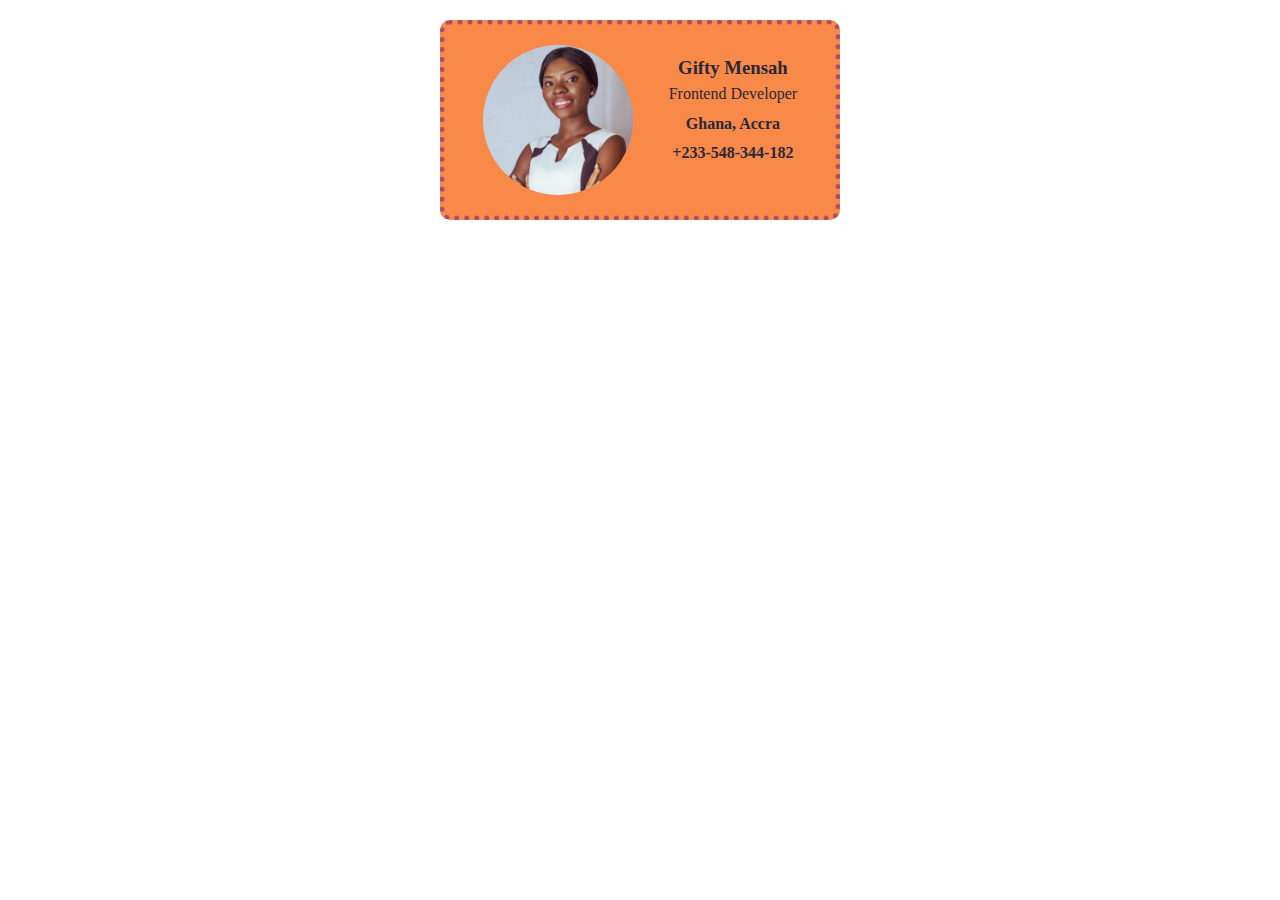
<file: index.html>
<!DOCTYPE html>
<html>
  <head>
    <link rel="stylesheet" href="./style.css" />
  </head>
  <body>
    <div class="card">
        <img
          class="avatar"
          src="images/giphty.jpeg"
          alt="Gifty Mensah smiling at the camera with a colorful background"
        />
      <div class="">
        <h3>Gifty Mensah</h3>
        <p>Frontend Developer</p>
        <h4>Ghana, Accra</h4>
        <h4>+233-548-344-182</h4>
      </div>
    </div>
  </body>
</html>
</file>
<file: style.css>
body{
  margin: 20px;
  font-style: verdana;
}

.card{
  width: 350px;
  margin: 0 auto;
  padding: 20px;
  display: flex;
  justify-content: space-around;
  text-align: center;
  border: 5px dotted #ab4e68;
  border-radius: 10px;
  color: #2b2839;
  background: #f98948;
  line-height: 8px;
  /* box-sizing: border-box; */
}

.card:hover{
  text-transform: uppercase;
}

.avatar{
  width: 150px;
  border-radius: 50%;
}

.border-blue{
  border: 1px dotted blue;
}
</file>
